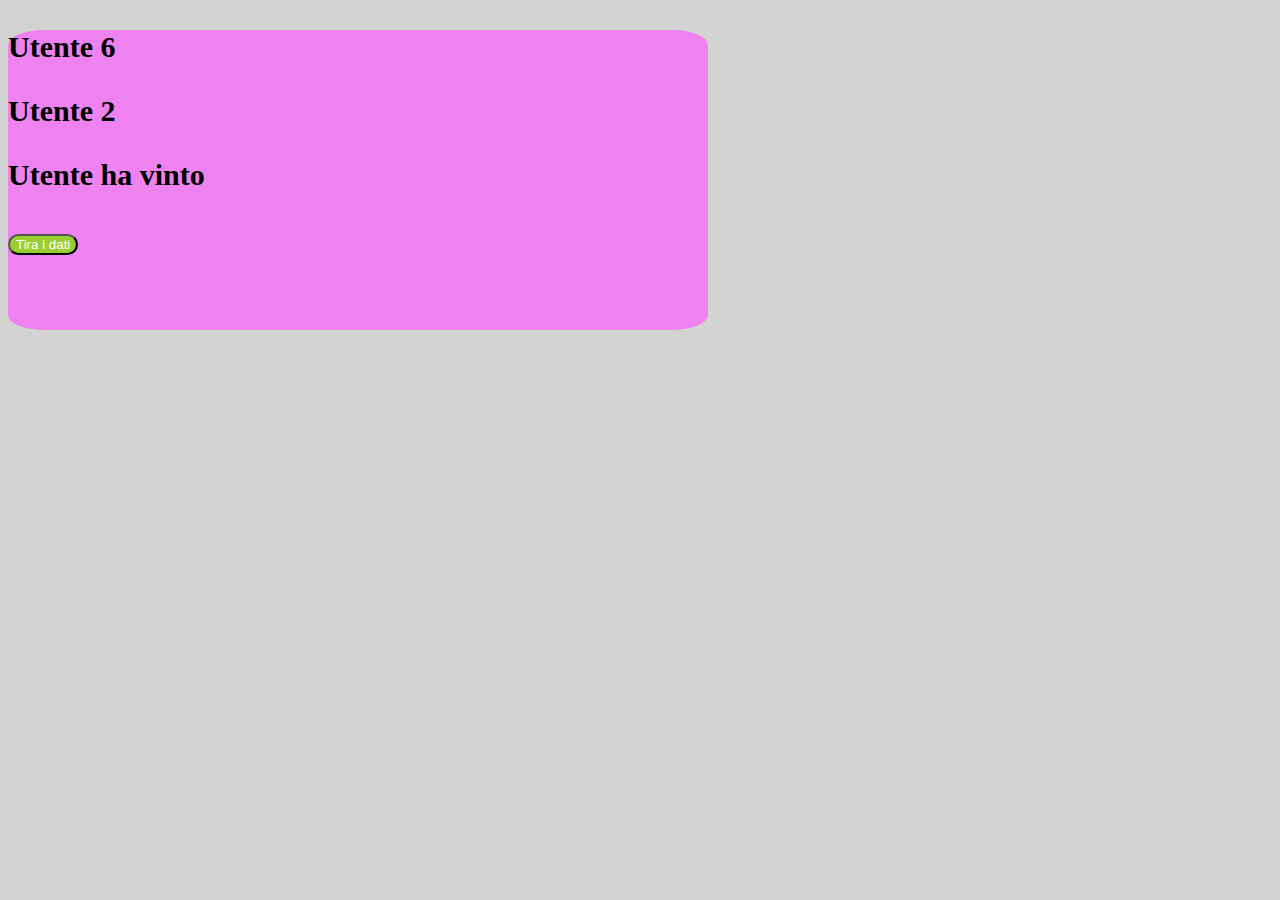
<file: js-dadi/index.html>
<!DOCTYPE html>
<html lang="en">
<head>
    <meta charset="UTF-8">
    <meta http-equiv="X-UA-Compatible" content="IE=edge">
    <meta name="viewport" content="width=device-width, initial-scale=1.0">
    <link href="https://cdn.jsdelivr.net/npm/bootstrap@5.1.3/dist/css/bootstrap.min.css" rel="stylesheet" integrity="sha384-1BmE4kWBq78iYhFldvKuhfTAU6auU8tT94WrHftjDbrCEXSU1oBoqyl2QvZ6jIW3" crossorigin="anonymous">
    <link rel="stylesheet" href="css/style.css">
    <title>JS-DADI</title>
</head>
<body>
    <div class="container text-center d-flex align-item-center justify-content-center " id="cont">
        <div class="text-center" id="risultato">
            <p id="utente"></p>
            <p id="AI"></p>
            <p id="vincitore"></p>
            <button class="ms_buttonrefresh" onClick="window.location.reload();">Tira i dati</button>
        </div>
        
    </div>
    
    

    
    <script src="js/myscript.js"></script>
</body>
</html>
</file>
<file: js-dadi/css/style.css>
body{
    background-color:lightgray;
}

#risultato{
    font-size: 30px;
    font-weight: 900;
    background-color: violet;
    border-radius: 5%;
    height: 300px;
    width: 700px;
}

#cont{
    height: 500px;
}

.ms_buttonrefresh{
    border-radius: 20px;
    color: white;
    background-color: yellowgreen;
}
</file>
